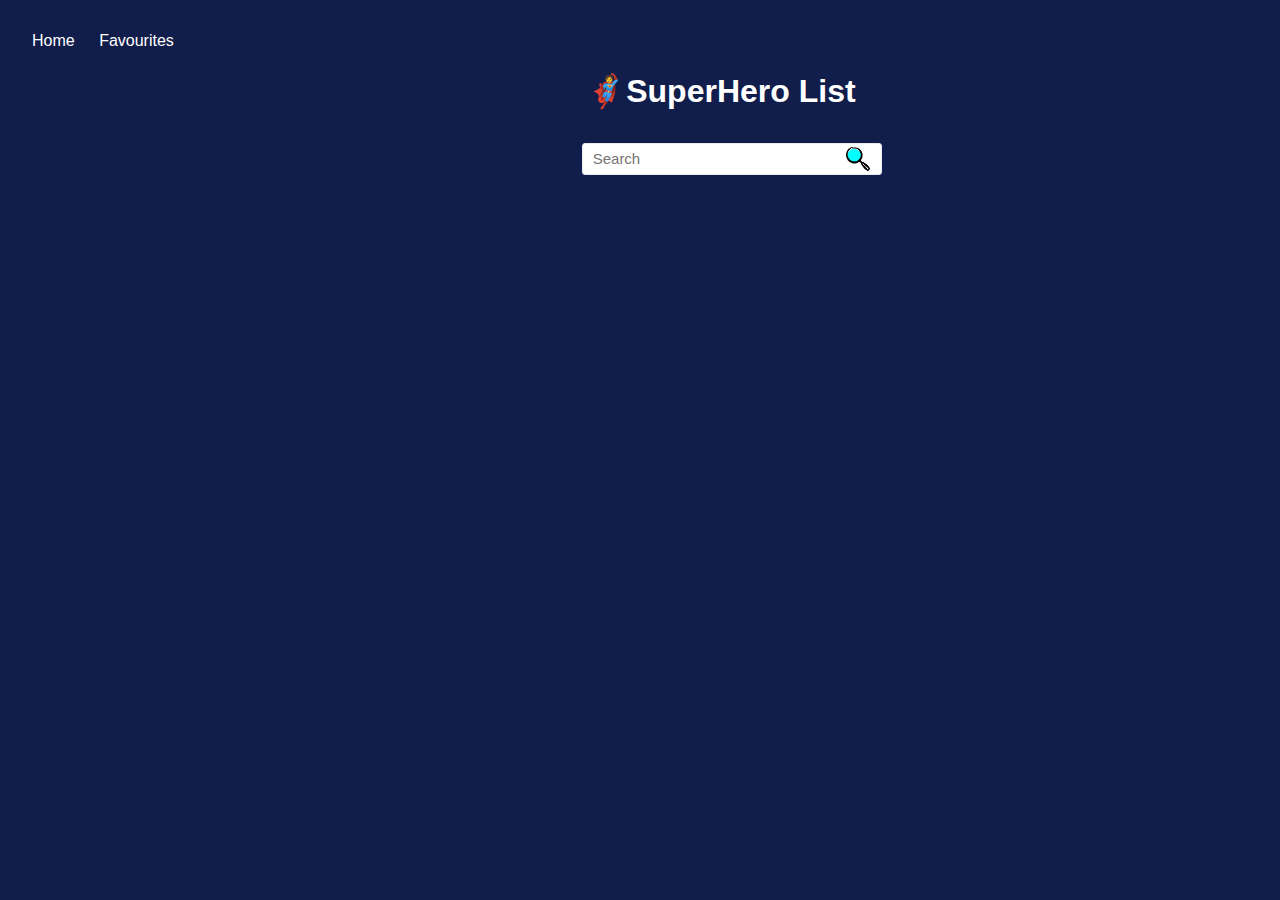
<file: index.html>
<!DOCTYPE html>
<html lang="en">

<head>
    <meta charset="UTF-8">
    <meta http-equiv="X-UA-Compatible" content="IE=edge">
    <meta name="viewport" content="width=device-width, initial-scale=1.0">
    <link rel="stylesheet" href="index.css">
    <link rel="stylesheet" href="https://pro.fontawesome.com/releases/v5.10.0/css/all.css"
        integrity="sha384-AYmEC3Yw5cVb3ZcuHtOA93w35dYTsvhLPVnYs9eStHfGJvOvKxVfELGroGkvsg+p" crossorigin="anonymous" />
    <title>SuperHero API</title>
</head>

<body>
    <nav class="header">
        <ul>
            <li><a href="index.html">Home</a></li>
            <li><a href="favourites.html">Favourites</a></li>
        </ul>
    </nav>
    <div class="container">
        <h1>&#129464;SuperHero List</h1>
        <div id="searchBar">
            <input type="text" id="search" placeholder="Search" />
        </div>
        <div id="error"></div>
        <div id="characterList">
        </div>
    </div>

    <script src="index.js"></script>
    <script src="herodetails.js"></script>
    <script src="favourites.js"></script>
</body>

</html>
</file>
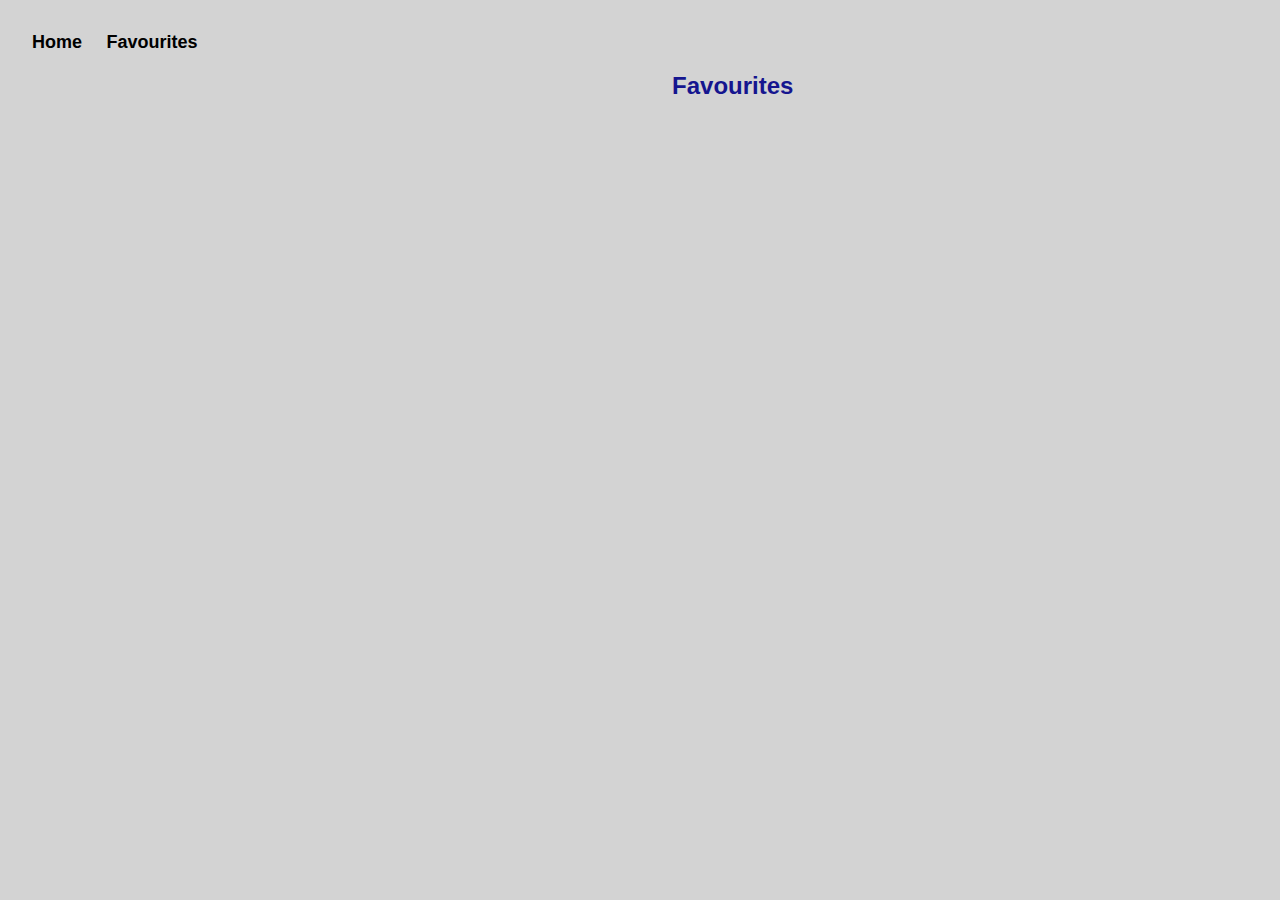
<file: favourites.html>
<!DOCTYPE html>
<html lang="en">

<head>
    <meta charset="UTF-8">
    <meta http-equiv="X-UA-Compatible" content="IE=edge">
    <meta name="viewport" content="width=device-width, initial-scale=1.0">
    <link rel="stylesheet" href="index2.css">
    <title>Favourites</title>
</head>

<body>
    <nav class="header">
        <ul>
            <li><a href="index.html">Home</a></li>
            <li><a href="favourites.html">Favourites</a></li>
        </ul>
    </nav>
    <div class="container">
        <h2>Favourites</h2>
        <div id="error"></div>
        <div id="favCharacter"></div>
        <div id="favCharacter"></div>
    </div>
    <script src="favourites.js"></script>
</body>

</html>
</file>
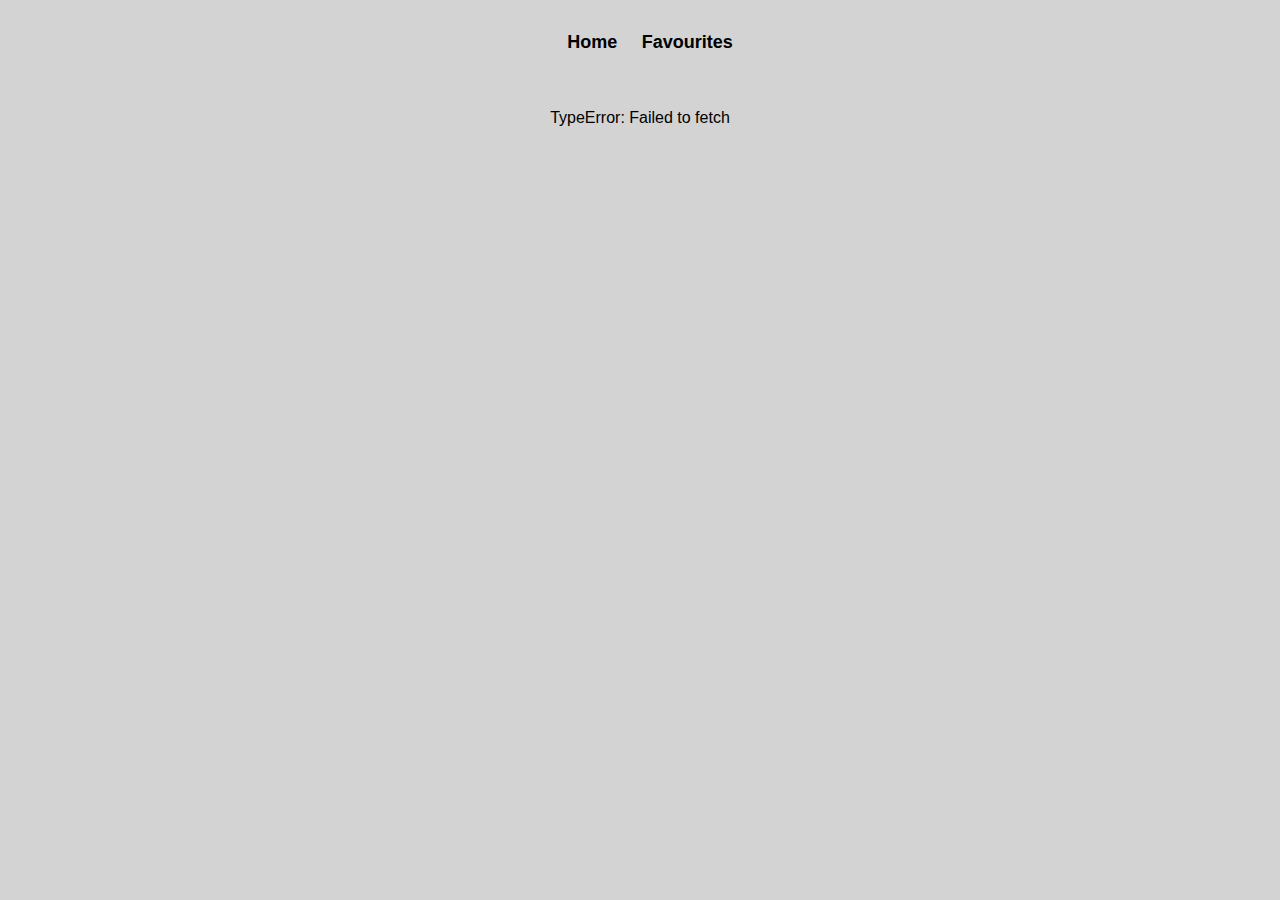
<file: herodetails.html>
<!DOCTYPE html>
<html lang="en">

<head>
    <meta charset="UTF-8">
    <meta http-equiv="X-UA-Compatible" content="IE=edge">
    <meta name="viewport" content="width=device-width, initial-scale=1.0">
    <link rel="stylesheet" href="index1.css">
    <title>Details</title>
</head>

<body>
    <nav class="header">
        <ul>
            <li><a href="index.html">Home</a></li>
            <li><a href="favourites.html">Favourites</a></li>
        </ul>
    </nav>
    <div class="container">
        <div id="error"></div>
        <div id="heroDetail"></div>
    </div>
    <script src="herodetails.js"></script>
</body>

</html>
</file>
<file: index.css>
* {
            box-sizing: border-box;
            margin: 0;
            padding: 0;
        }

        body {
            font-family: sans-serif;
            background-color: #111d4a;
            margin: 2rem;
            display: flex;
            text-align: center;

        }

        .header {
            display: static;
        }

        .header ul li {
            display: inline;
            margin-right: 20px;

        }

        .header ul li a {
            text-decoration: none;
            color: white;

        }


        .container {
            padding: 40px;
            margin: 0 auto;
            text-align: center;
        }

        h1 {
            color: white;
            margin-bottom: 30px;
        }

        #search {
            width: 300px;
            height: 32px;
            border-radius: 3px;
            border: 1px solid #eaeaea;
            padding: 5px 10px;
            font-size: 15px;
        }

        #searchBar {
            position: relative;
            width: 100%;
            margin-left: 25px;
            margin-bottom: 0%;
        }

        #searchBar::after {
            content: url('images/cartoon-1295191_640.png');
            position: relative;
            top: 7px;
            right: 40px;

        }

        #characterList {
            margin: 40px;
        }

        .character {
            overflow: hidden;
            box-shadow: 0px 2px 20px #a7b7be;
            border-radius: 0.2rem;
            display: inline-block;
            justify-content: space-between;
            cursor: pointer;
            margin-bottom: 50px;
            margin-right: 50px;
            width: 300px;
            background-color: white;
            font-family: inherit;
            height: 450px;
        }

        .character>img {
            height: 15rem;
            width: 100%;
            object-fit: cover;
        }

        .character>h2 {
            padding: 1rem;
            padding-bottom: 0.5rem;
        }

        .character>p {
            padding: 0 1rem;
        }

        .character>button {
            padding: .5rem;
            font-weight: bold;
            font-size: 1rem;
            margin: .5rem;
            border: 2px solid #d50000;
            background: transparent;
            color: #d50000;
            border-radius: 0.2rem;
        }

        .character:hover {
            transform: scale(1.02);
        }

        .character>button:hover {
            background: #d50000;
            color: white;
        }
</file>
<file: index2.css>
* {
            box-sizing: border-box;
            margin: 0;
            padding: 0;
        }

        body {
            font-family: sans-serif;
            background-color:lightgrey;
            margin: 2rem;
            display: flex;
            text-align: center;

        }
 .container {
            padding: 40px;
            margin: 0 auto;
            text-align: center;
        }


        .container h2{
            color:rgb(21, 21, 143);
            font-weight: bold;
        }
        .header {
            display: static;
        }

        .header ul li {
            display: inline;
            margin-right: 20px;

        }

        .header ul li a {
            text-decoration: none;
            color: black;

            font-weight: bold;
            font-size: large;
            
        }
        .header ul li a:hover{
            color:tomato
        }


         .character {
            overflow: hidden;
            box-shadow: 0px 2px 20px #a7b7be;
            border-radius: 0.2rem;
            display: inline-block;
            justify-content: space-between;
            margin-top: 50px;
            margin-bottom: 50px;
            margin-right: 50px;
            width: 300px;
            background-color: white;
            font-family: inherit;
            height: 450px;
            position: relative;
        }
        

        .character>img {
             
            height: 15rem;
            width: 100%;
            object-fit: cover;
        }

        .character>h2 {
            color: black;
            padding: 1rem;
            padding-bottom: 0.5rem;
        }

        .character>p {
            padding: 0 1rem;
        }

        .character>button {
            padding: .5rem;
            font-weight: bold;
            font-size: 1rem;
            margin: .5rem;
            border: 2px solid #d50000;
            background: transparent;
            color: #d50000;
            border-radius: 0.2rem;
             cursor: pointer;
        }
        .character>button a{
            text-decoration: none;
            color: #d50000;
        }

        .character:hover a{
            transform: scale(1.02);
        }

        .character>button:hover {
            background: #d50000;
             color: white;
        }
        .character>button a:hover{
            color: white;
         }
</file>
<file: index1.css>
body {
            font-family: sans-serif;
            background-color:lightgray;
            margin: 2rem;
            text-align: center;
           

        }
        .header {
            display: static;
        }

        .header ul li {
            display: inline;
            margin-right: 20px;

        }

        .header ul li a {
            text-decoration: none;
            color: black;

            font-weight: bold;
            font-size: large;
            
        }
        .header ul li a:hover{
            color:tomato
        }



        .container {
            padding: 40px;
            margin: auto auto;
            text-align: center;
        }


        .character {
            overflow: hidden;
            box-shadow: 0px 2px 20px rgb(17, 54, 85);
            border-radius: 0.2rem;
            display: inline-block;
            justify-content: space-between;
            margin-bottom: 50px;
            margin-right: 50px;
            background-color: white;
            font-family: inherit;
            position: relative;
            padding: auto;
            padding-bottom: 30px;
        }

        #heroDetail{
            margin-left: 10%;
            padding-bottom: 50px;

            
        }
        .character>img{
            margin: 30px;
           height: 30rem;
        }
        .character>h3{
            color: blue;
        }
</file>
